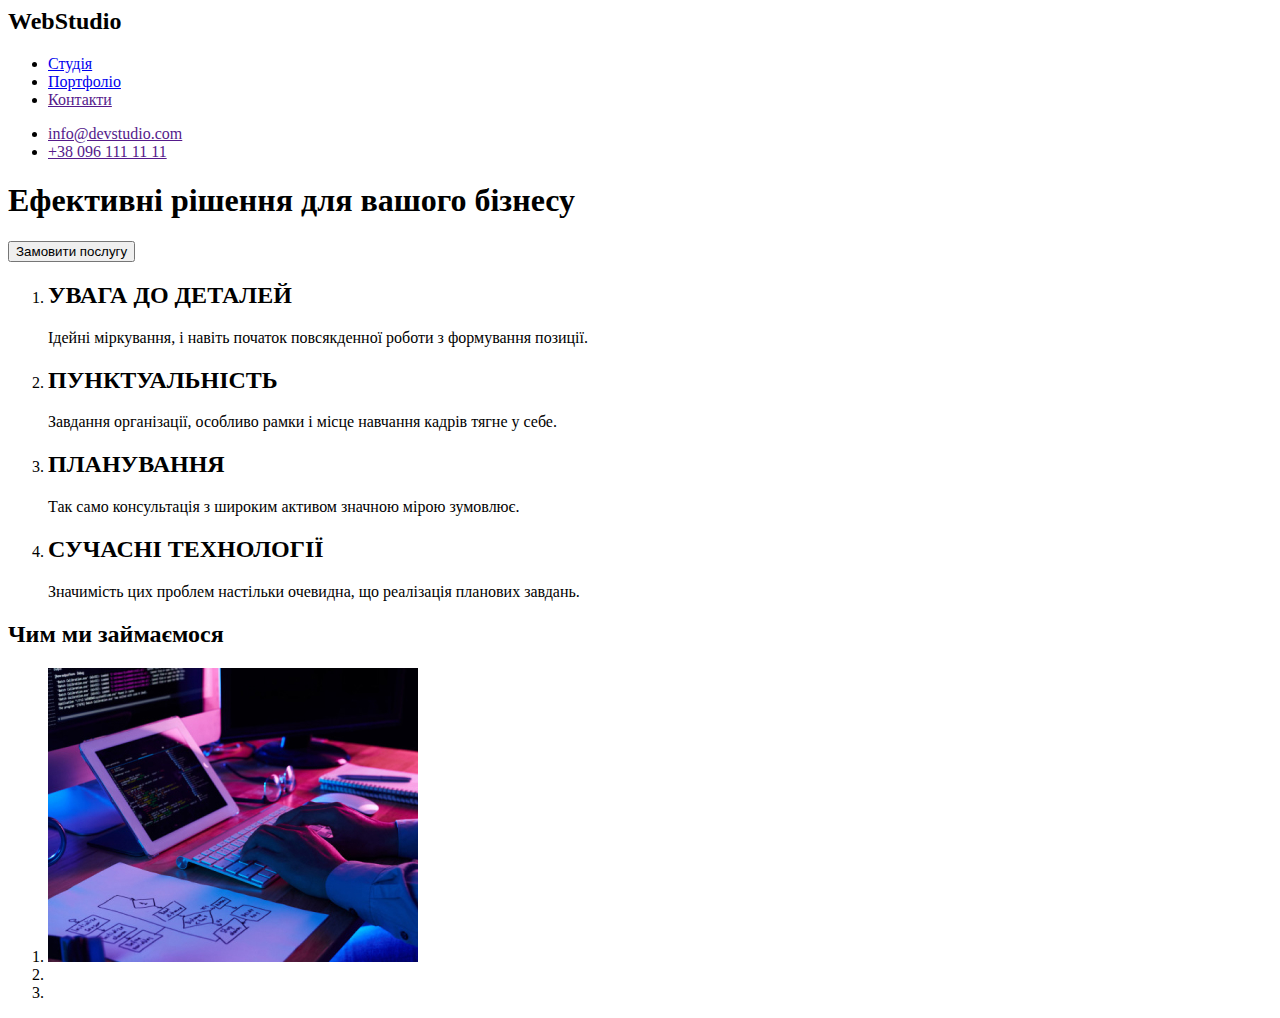
<file: index.html>
<!DCTYPE html>
    <html lang="en">

    <head>
        <meta charset="UTF-8">
        <meta name="viewport" content="width=device-width, initial-scale=1.0">
        <title>Document</title>
    </head>

    <body>
        <header>
            <h2>WebStudio</h2>
            <ul>
                <li>
                    <a href="./index.html">Студія</a>
                </li>
                <li>
                    <a href="./portfolio.html">Портфоліо</a>
                </li>
                <li>
                    <a href="">Контакти</a>
                </li>

            </ul>
            <ul>
                <li>
                    <a href="">info@devstudio.com</a>
                </li>
                <li>
                    <a href="">+38 096 111 11 11</a>
                </li>
            </ul>

        </header>
        <section>
            <h1>
                Ефективні рішення для вашого бізнесу
            </h1>
            <button>Замовити послугу</button>
        </section>
        <section>
            <ol>
                <li>
                    <h2>УВАГА ДО ДЕТАЛЕЙ</h2>
                    <p>
                        Ідейні міркування, і навіть початок повсякденної роботи з формування позиції.
                    </p>
                </li>
                <li>
                    <h2>
                        ПУНКТУАЛЬНІСТЬ
                    </h2>
                    <p>
                        Завдання організації, особливо рамки і місце навчання кадрів тягне у себе.
                    </p>
                </li>
                <li>
                    <h2>
                        ПЛАНУВАННЯ
                    </h2>
                    <p>Так само консультація з широким активом значною мірою зумовлює.</p>

                </li>
                <li>
                    <h2>
                        СУЧАСНІ ТЕХНОЛОГІЇ
                    </h2>
                    <p>
                        Значимість цих проблем настільки очевидна, що реалізація планових завдань.
                    </p>

                </li>
            </ol>

        </section>
        <section>
            <h2>
                Чим ми займаємося
            </h2>
            <ol>
                <li>
                    <img src="./images/box1.jpg" alt="">
                </li>
                <li>

                </li>
                <li>

                </li>
            </ol>
        </section>
        <section></section>
        <footer></footer>

    </body>

    </html>
</file>
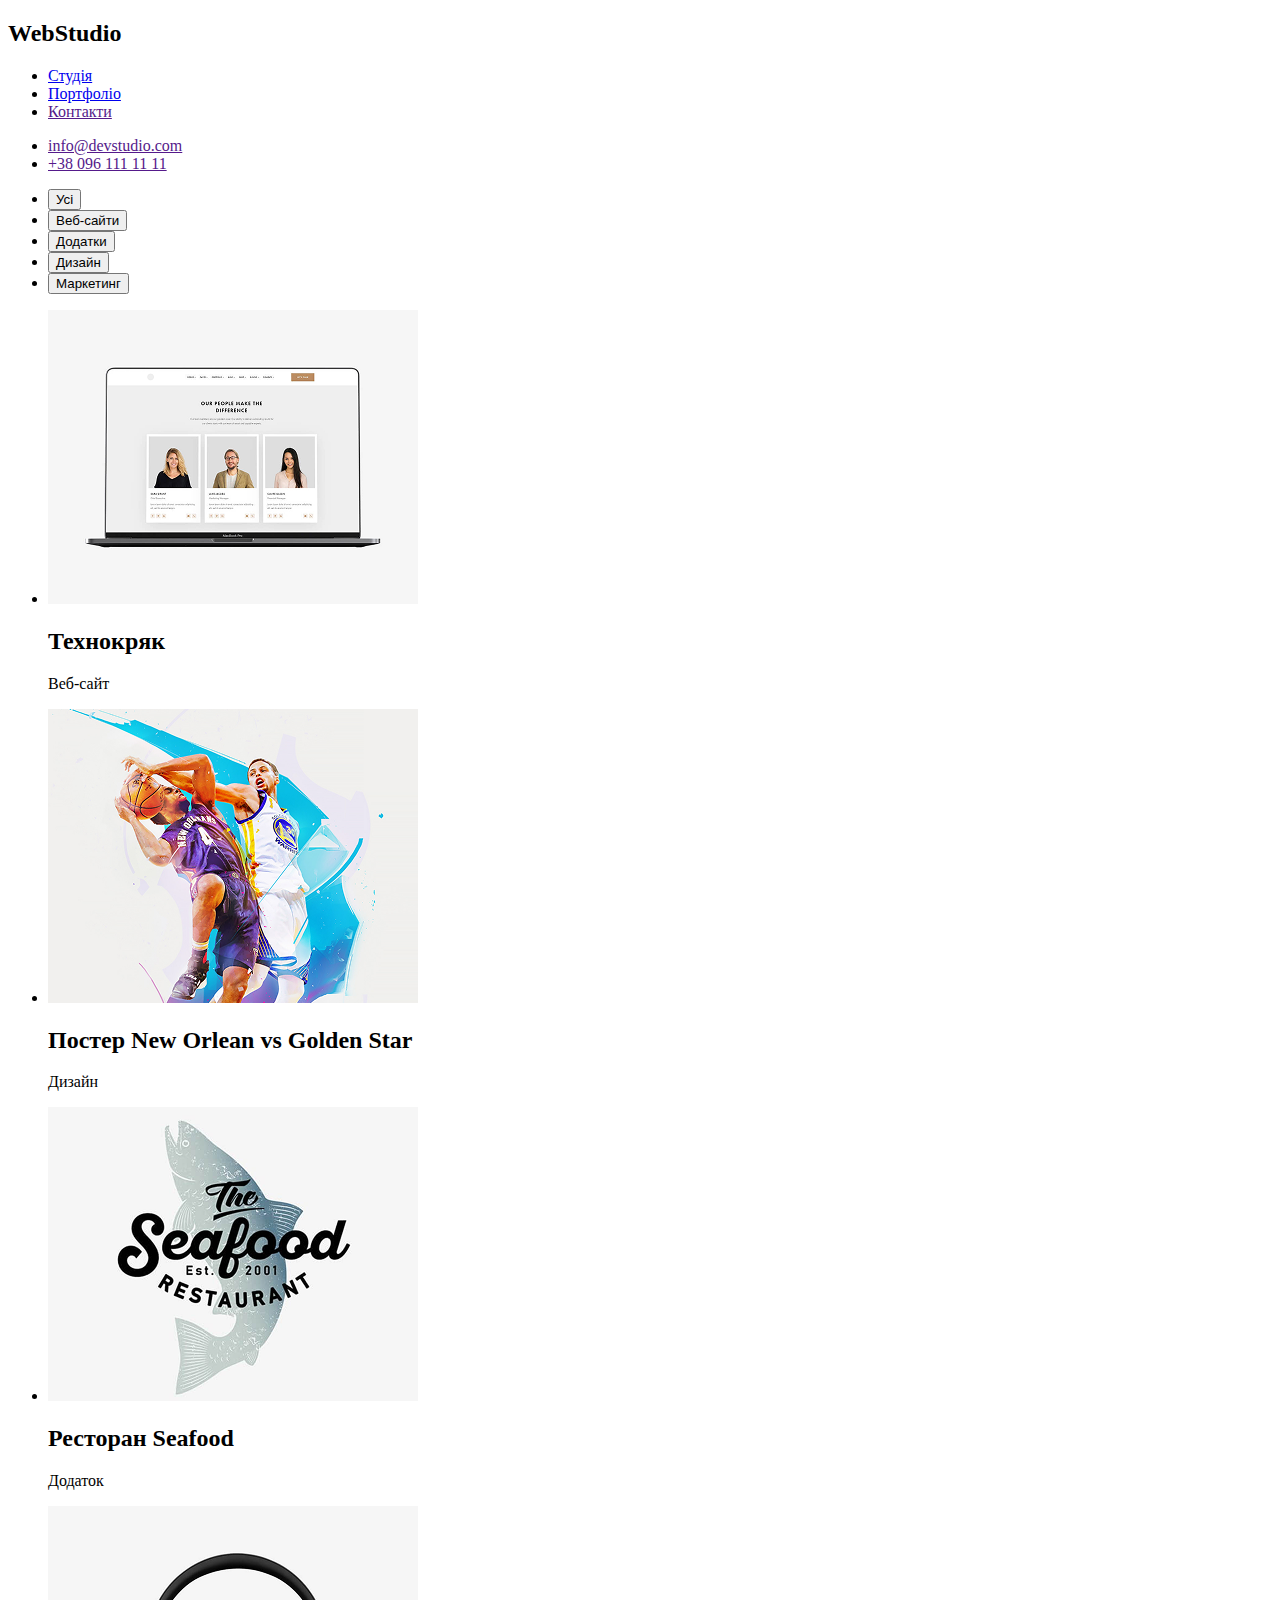
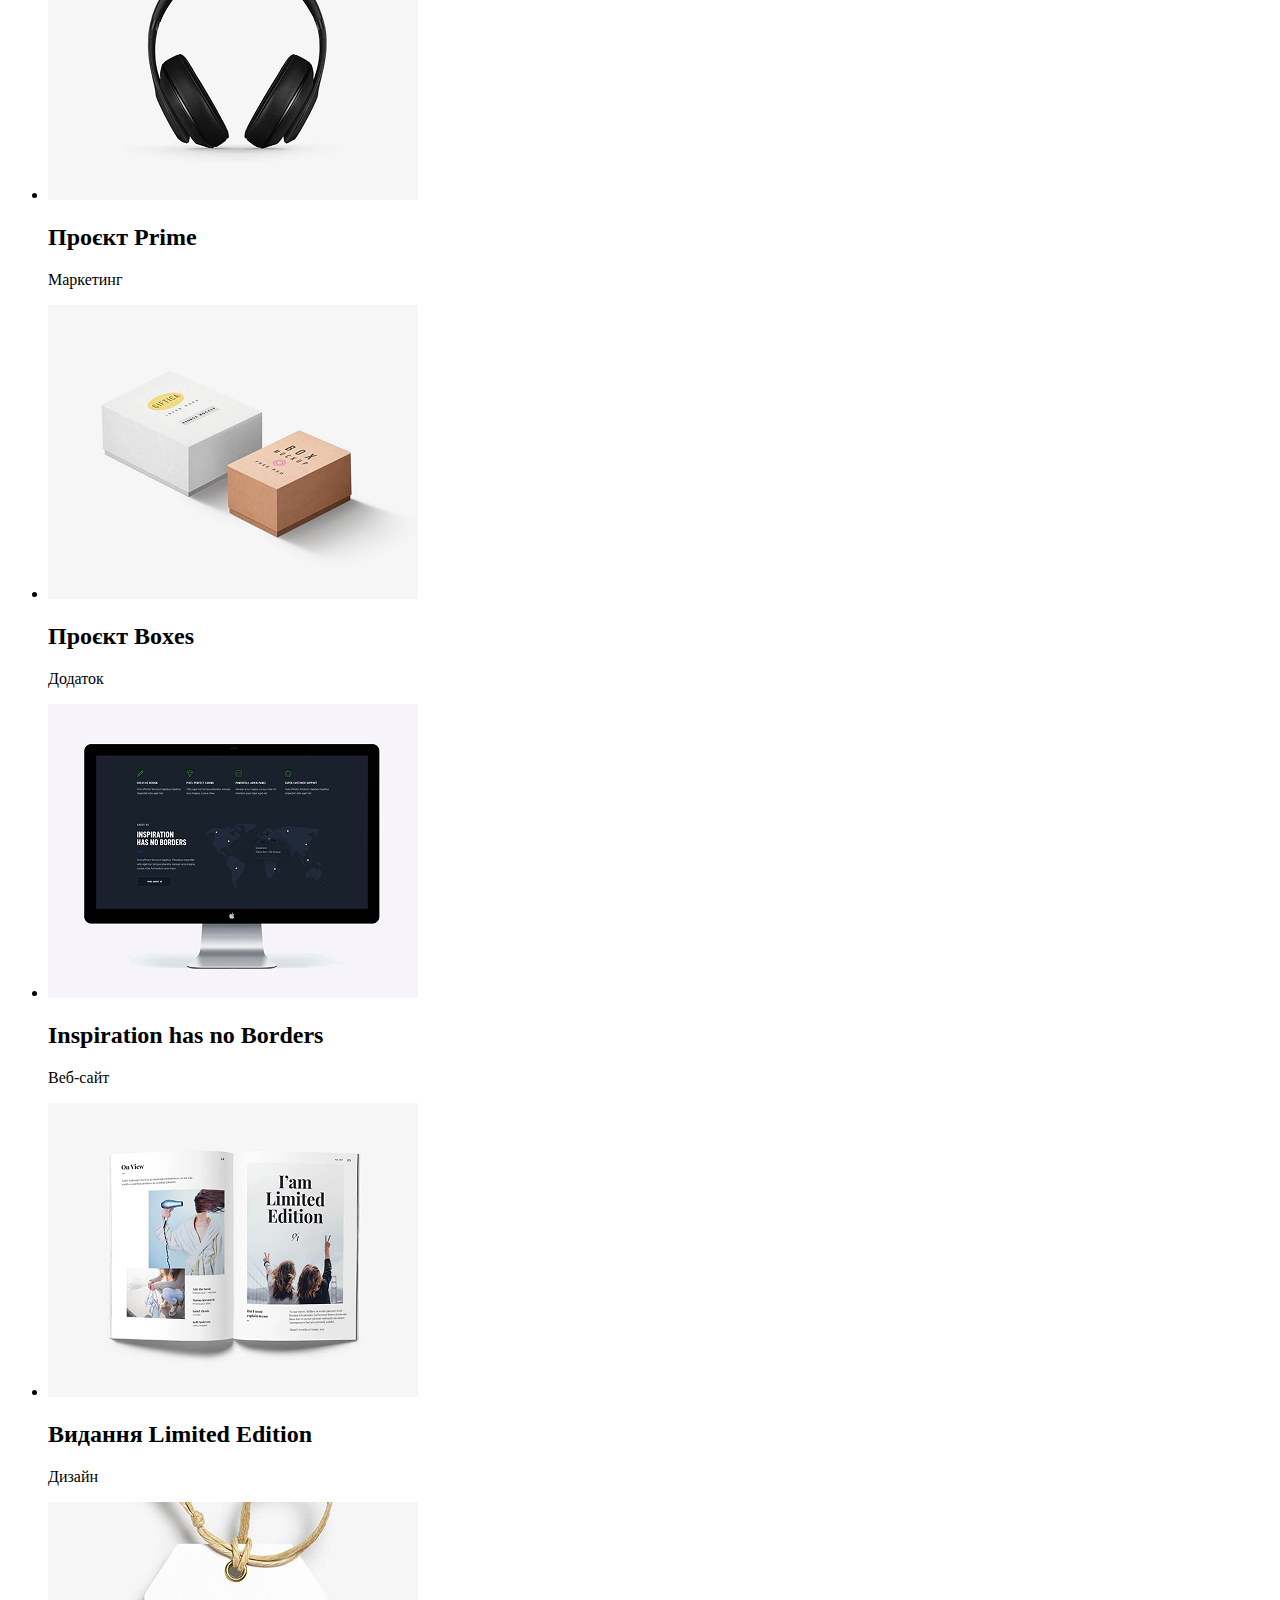
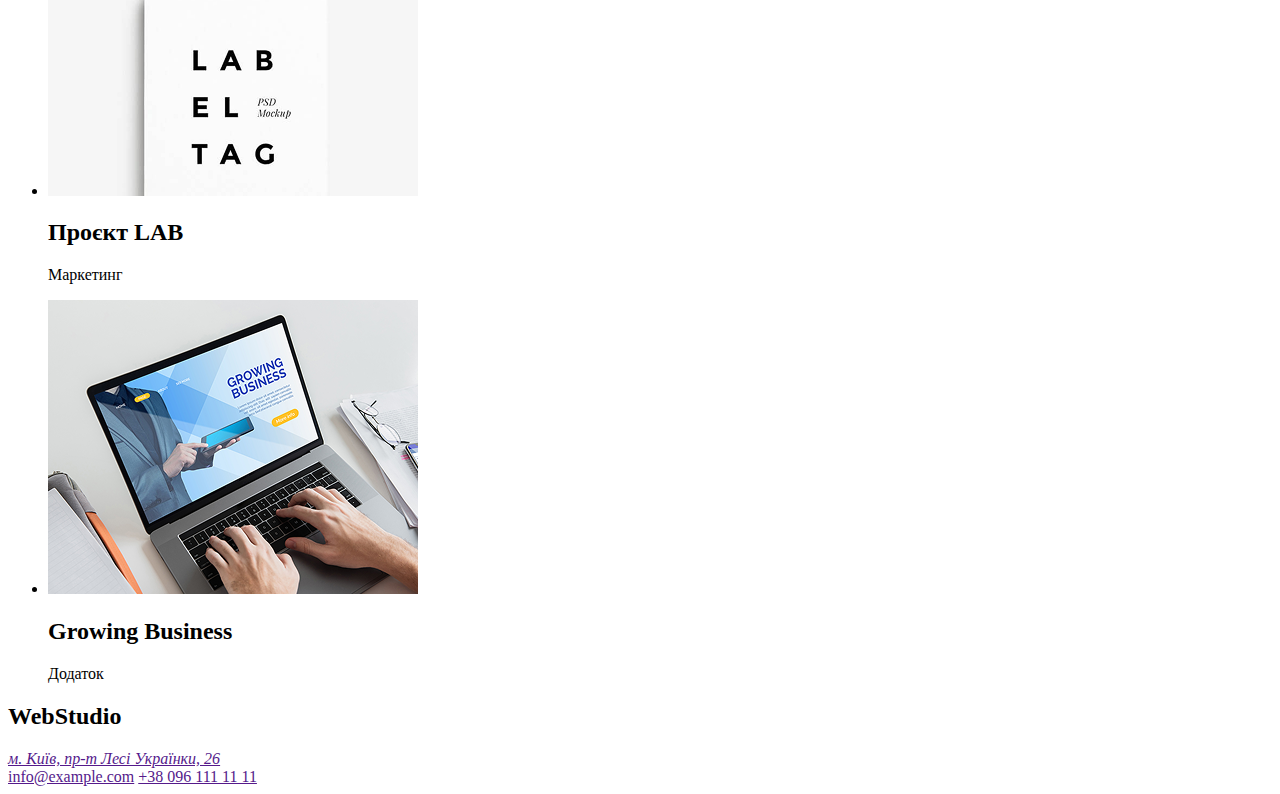
<file: portfolio.html>
<!DOCTYPE html>
<html lang="en">

<head>
    <meta charset="UTF-8">
    <meta name="viewport" content="width=device-width, initial-scale=1.0">
    <title>Document</title>
</head>

<body>
    <header>
        <h2>WebStudio</h2>
        <ul>
            <li>
                <a href="./index.html">Студія</a>
            </li>
            <li>
                <a href="./portfolio.html">Портфоліо</a>
            </li>
            <li>
                <a href="">Контакти</a>
            </li>

        </ul>
        <ul>
            <li>
                <a href="">info@devstudio.com</a>
            </li>
            <li>
                <a href="">+38 096 111 11 11</a>
            </li>
        </ul>

    </header>
    <section>
        <ul>
            <li>
                <button type="button">
                    Усі
                </button>
            </li>
            <li>
                <button type="button">
                    Веб-сайти
                </button>
            </li>
            <li>
                <button type="button">
                    Додатки
                </button>
            </li>
            <li>
                <button type="button">
                    Дизайн
                </button>
            </li>
            <li>
                <button type="button">
                    Маркетинг
                </button>
            </li>
        </ul>
        <ul>
            <li>
                <img src="./images/poster1.png" alt="Технокряк">
                <h2>
                    Технокряк
                </h2>
                <p>
                    Веб-сайт
                </p>
            </li>
            <li>
                <img src="./images/poster2.png" alt="Постер New Orlean vs Golden Star">
                <h2>
                    Постер New Orlean vs Golden Star
                </h2>
                <p>
                    Дизайн
                </p>
            </li>
            <li>
                <img src="./images/poster3.png" alt="Ресторан Seafood">
                <h2>
                    Ресторан Seafood
                </h2>
                <p>
                    Додаток
                </p>
            </li>
            <li>
                <img src="./images/poster4.png" alt="Проєкт Prime">
                <h2>
                    Проєкт Prime
                </h2>
                <p>
                    Маркетинг
                </p>
            </li>
            <li>
                <img src="./images/poster5.png" alt="Проєкт Boxes">
                <h2>
                    Проєкт Boxes
                </h2>
                <p>
                    Додаток
                </p>
            </li>
            <li>
                <img src="./images/poster6.png" alt="Inspiration has no Borders">
                <h2>
                    Inspiration has no Borders
                </h2>
                <p>
                    Веб-сайт
                </p>
            </li>
            <li>
                <img src="./images/poster7.png" alt="Видання Limited Edition">
                <h2>
                    Видання Limited Edition
                </h2>
                <p>
                    Дизайн
                </p>
            </li>
            <li>
                <img src="./images/poster8.png" alt="Проєкт LAB">
                <h2>
                    Проєкт LAB
                </h2>
                <p>
                    Маркетинг
                </p>
            </li>
            <li>
                <img src="./images/poster9.png" alt="Growing Business">
                <h2>
                    Growing Business
                </h2>
                <p>
                    Додаток
                </p>
            </li>
        </ul>


    </section>
    <footer>
        <h2>
            WebStudio
        </h2>
        <address>
            <a href="">м. Київ, пр-т Лесі Українки, 26</a>
        </address>
        <a href="">info@example.com</a>
        <a href="">+38 096 111 11 11</a>
    </footer>
</body>

</html>
</file>
